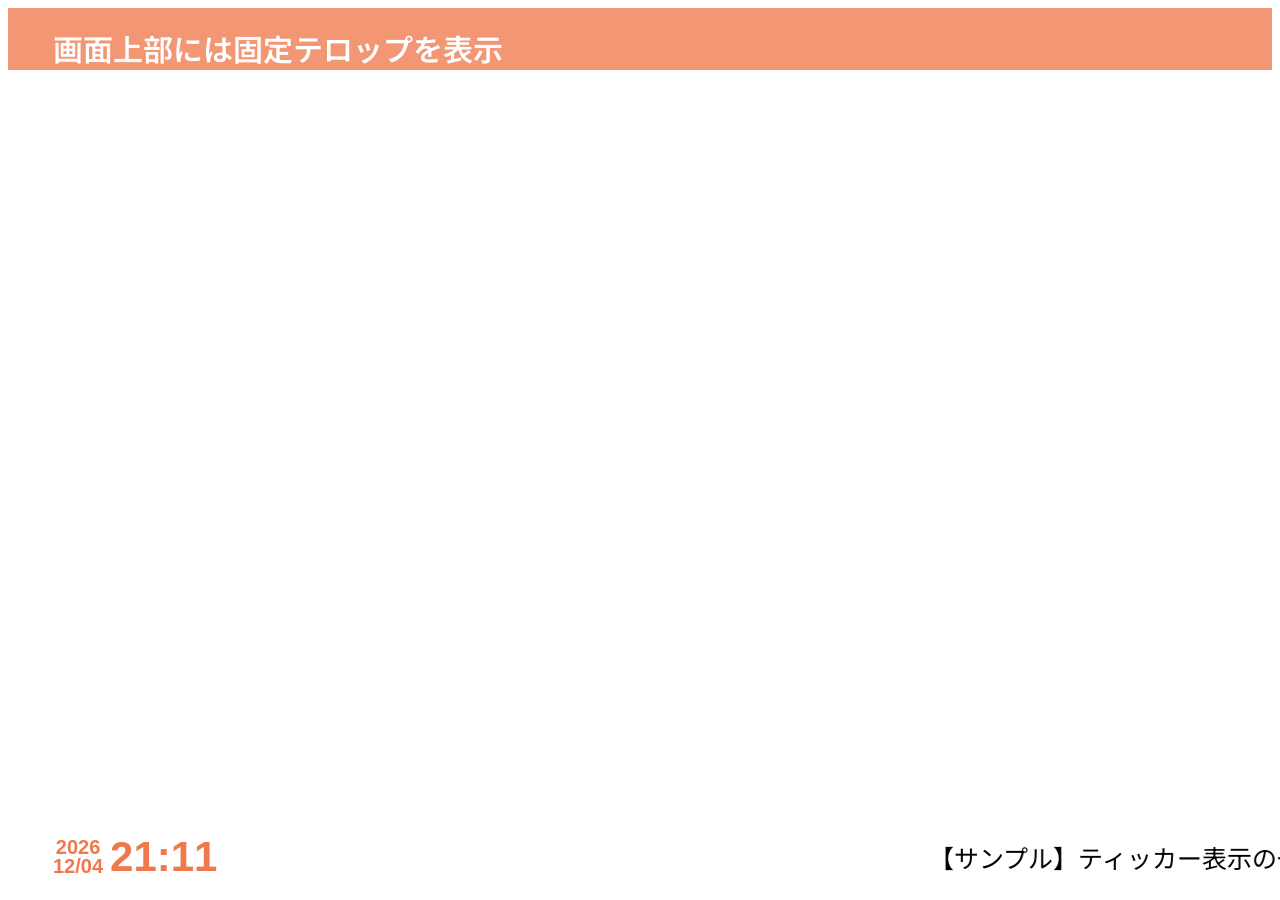
<file: index.html>
<html>
    <head>
            <meta charset="UTF-8">
            <link rel="stylesheet" href="style.css">
            <link rel="preconnect" href="https://fonts.googleapis.com">
            <link rel="preconnect" href="https://fonts.gstatic.com" crossorigin>
            <link href="https://fonts.googleapis.com/css2?family=Kosugi+Maru&family=Noto+Sans+JP:wght@100..900&display=swap" rel="stylesheet">
            <script src="main.js"></script>
    </head>
    <body>
        <noscript>
            <center>
                <div style="background-color: blue">
                <h1 style="color: white;">エラー: JavaScriptが無効になっています</h1>
                </div>
            </center>
        </noscript>
        <p id="super01">画面上部には固定テロップを表示</p>
        <div id="box">
            <table>
                <tr>
                    <td>
                        <center>
                            <p id="yearstelop">0000</p>
                            <p id="daystelop">00/00</p>
                        </center>
                    </td>
                    <td>
                        <span id="clock">00:00</span>
                    </td>
                    <td>
                        <p>　</p>
                    </td>
                    <td id="txt01">
                        <marquee scrollamount="8">
                            【サンプル】ティッカー表示の一例、サンプル表示です。表示の内容は架空のものであり、実際の内容とは関係ありません。
                            ◇
                            【どのマイクラでも入れます】くろまるサーバーへの参加方法は概要欄をチェックしてね！
                            ◇
                            【イベント情報】12月1日 10時からクリスマスツリーづくりイベント開催！参加した人には景品もあるよ！詳しくはTwitterまたはDiscordをチェック
                            ◇
                            【お知らせ】11月30日から資源での建築について一部ルールを変更します。ご注意ください。
                            ◇
                            【PR】Minecraft歴13年のクラフター陣による、国内最大級のマイクラ情報メディア「マイクラ思考」
                            Minecraftのことならなんでも知っている「ハカセ」と、助手の「クマ」が、マイクラのとっておきの攻略法や、最新情報をお届けします。
                            幅広い世代に向けた、分かりやすくてためになる情報を、記事と動画で展開しています。 mcthnk.com または「マイクラ思考」で検索！
                            ◇
                        </marquee>
                    </td>
                </tr>
            </table>
        </div>

    </body>
</html>
</file>
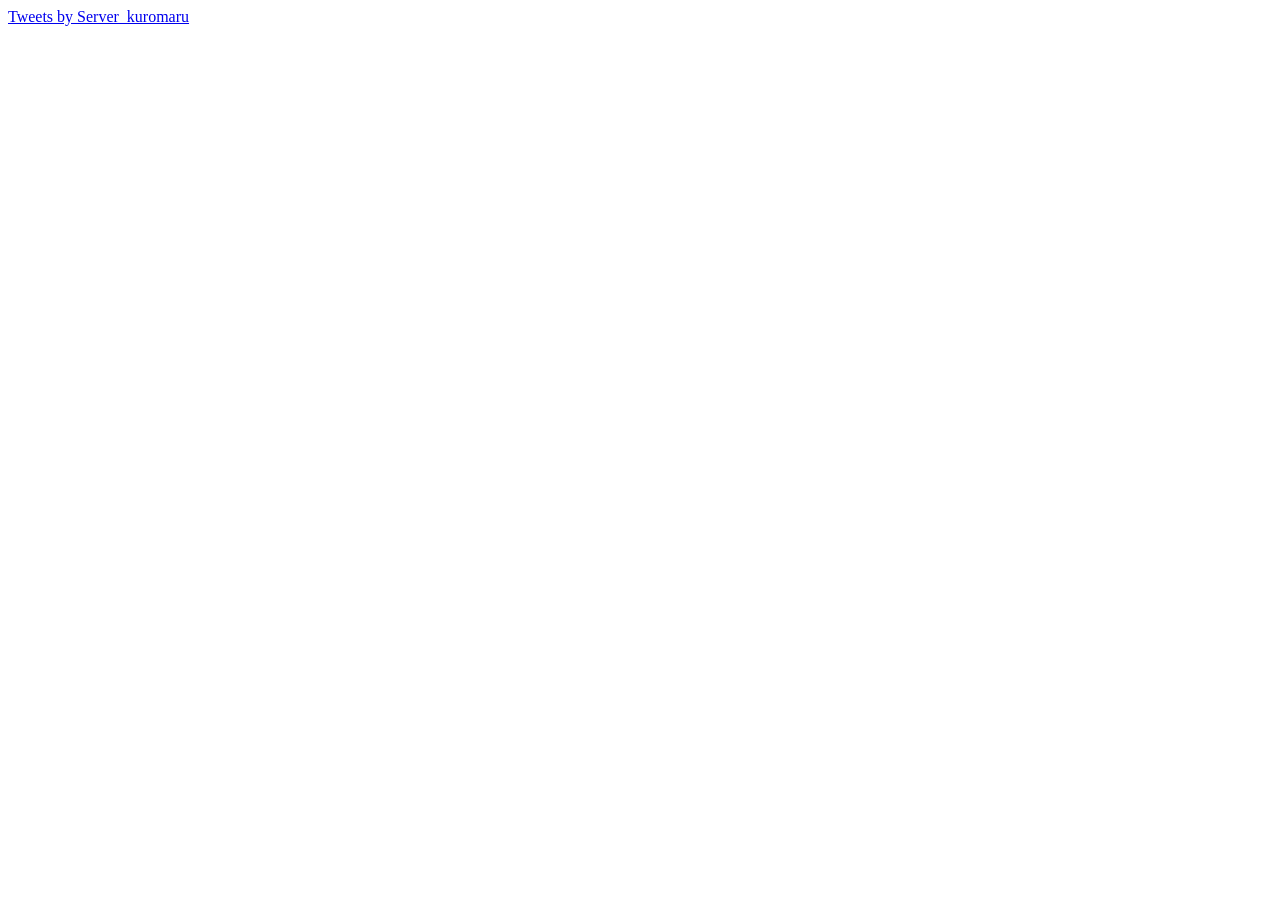
<file: twitterview.html>
<html>
    <head>
        <title>TwitterViewer</title>
    </head>
    <body>
        <a class="twitter-timeline" href="https://twitter.com/Server_kuromaru?ref_src=twsrc%5Etfw">Tweets by Server_kuromaru</a> <script async src="https://platform.twitter.com/widgets.js" charset="utf-8"></script>
    </body>
</html>
</file>
<file: style.css>
#box{
    position: fixed;
    bottom: 0;
    width: 100%;
    height: 70px;
    background-color: rgba(255, 255, 255, 0.78);
}
#clock{
    color: #EF794C;
    font-family: Arial,sans-serif;
    font-weight: 600;
    font-size:42px;
    margin-left: 3px;
}
#daystelop{
    color: #EF794C;
    font-family: Arial,sans-serif;
    font-weight: 600;
    font-size:20px;
    margin-left: 42px;
    margin-top:-24px;
}
#yearstelop{
    color: #EF794C;
    font-family: Arial,sans-serif;
    font-weight: 600;
    font-size:20px;
    margin-left: 42px;
}
#zone{
    color: rgb(255, 123, 0);
    font-family: Helvetica,sans-serif;
    font-weight: 300;
    font-size:22px;
    margin-left: 5px;
}
#super01{
    color:rgb(255, 255, 255);
    font-family: Noto Sans JP,sans-serif;
    font-weight: 600;
    font-size:30px;
    padding-top:18px;
    padding-left: 45px;
    background-color: rgba(239, 121, 76,0.78);
}
marquee{
    color: rgb(0, 0, 0);
    font-family: Noto Sans JP,sans-serif;
    font-size:25px;
}
#txt01{
    width:100%;
}
</file>
